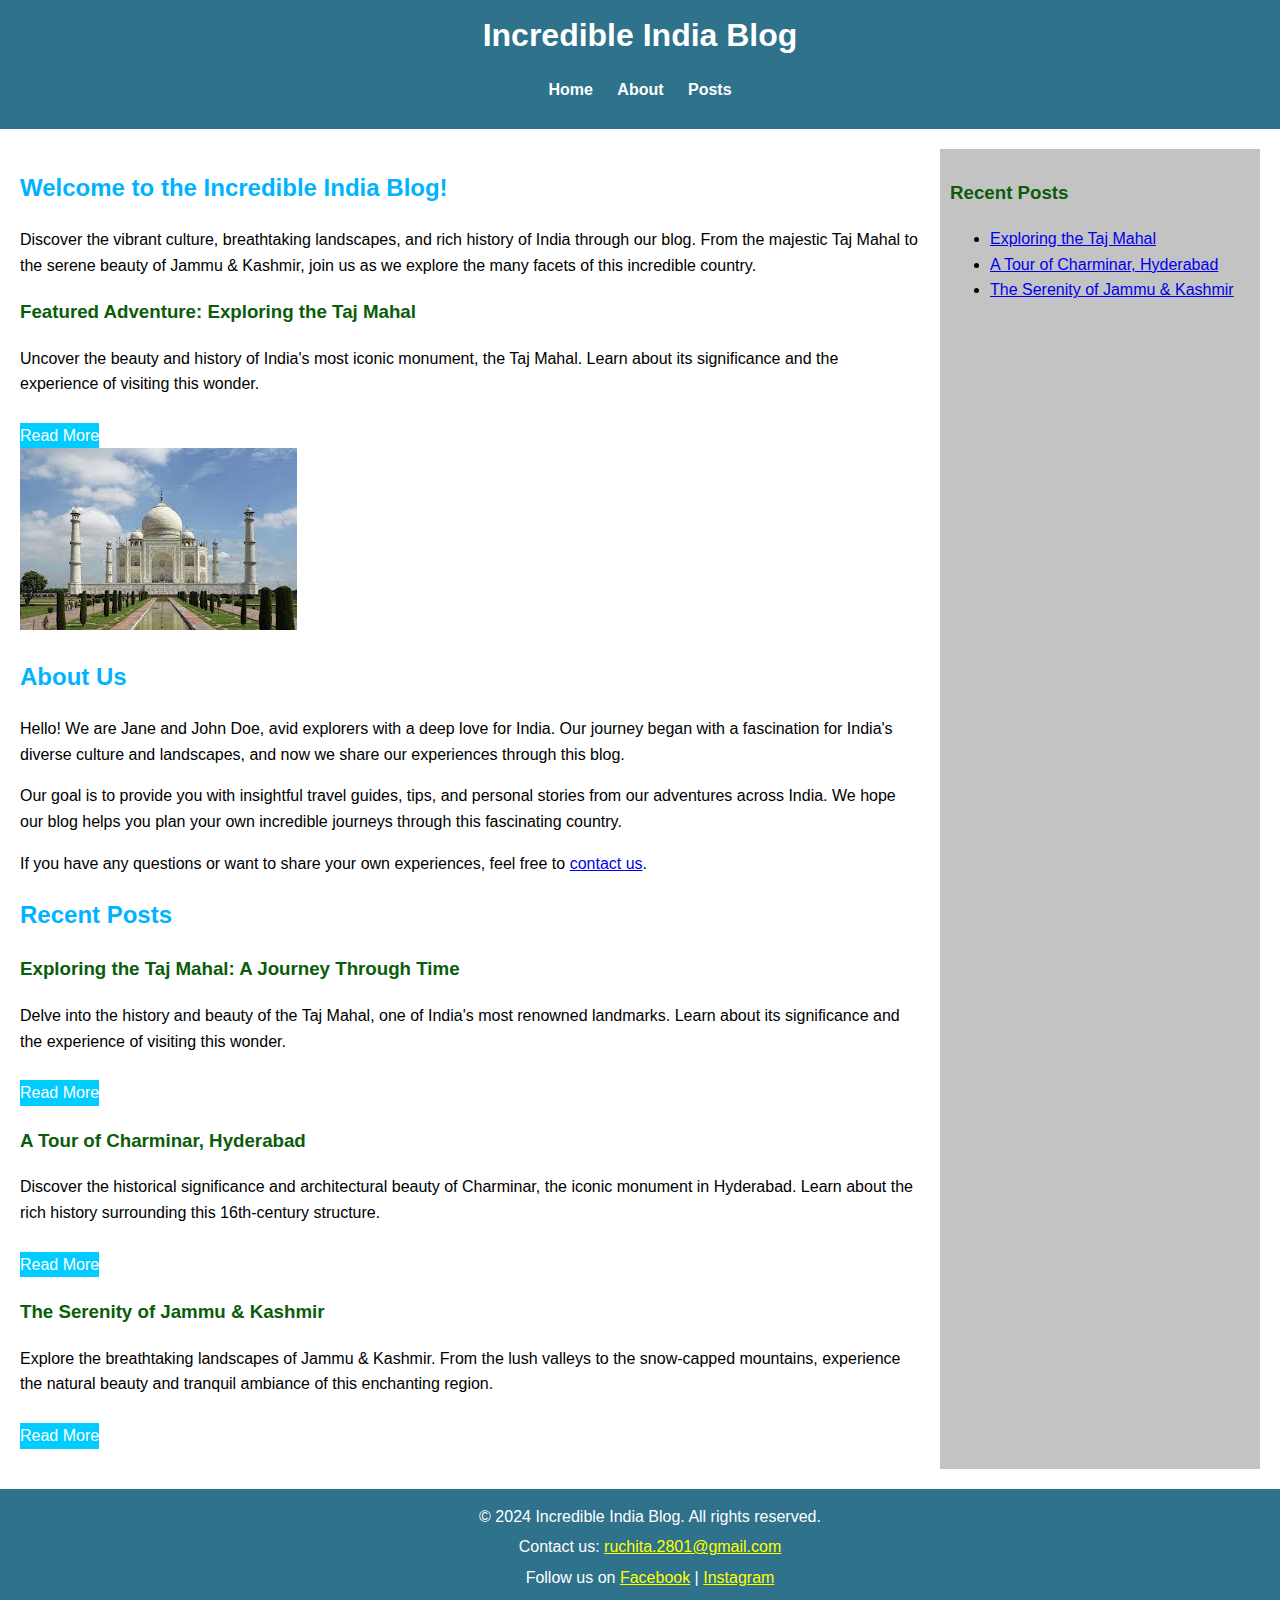
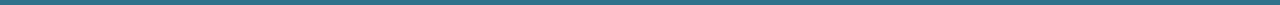
<file: index.html>
<!DOCTYPE html>
<html lang="en">
<head>
    <meta charset="UTF-8">
    <meta name="viewport" content="width=device-width, initial-scale=1.0">
    <title>Incredible India Blog</title>
    <link rel="stylesheet" href="styles.css">
</head>
<body>
    <header>
        <h1>Incredible India Blog</h1>
        <nav>
            <ul>
                <li><a href="#home">Home</a></li>
                <li><a href="#about">About</a></li>
                <li><a href="#posts">Posts</a></li>
            </ul>
        </nav>
    </header>
    <div class="container">
        <main>
            <section id="home">
                <h2>Welcome to the Incredible India Blog!</h2>
                <p>Discover the vibrant culture, breathtaking landscapes, and rich history of India through our blog. From the majestic Taj Mahal to the serene beauty of Jammu & Kashmir, join us as we explore the many facets of this incredible country.</p>
                <div class="featured-post">
                    <h3>Featured Adventure: Exploring the Taj Mahal</h3>
                    <p>Uncover the beauty and history of India's most iconic monument, the Taj Mahal. Learn about its significance and the experience of visiting this wonder.</p>
                    <a href="taj mahal.html" class="read-more">Read More</a>
                </div>
                <img src="taj mahal pic.jpg" alt="Taj Mahal">
            </section>
            <section id="about">
                <h2>About Us</h2>
                <p>Hello! We are Jane and John Doe, avid explorers with a deep love for India. Our journey began with a fascination for India's diverse culture and landscapes, and now we share our experiences through this blog.</p>
                <p>Our goal is to provide you with insightful travel guides, tips, and personal stories from our adventures across India. We hope our blog helps you plan your own incredible journeys through this fascinating country.</p>
                <p>If you have any questions or want to share your own experiences, feel free to <a href="mailto:info@incredibleindiablog.com">contact us</a>.</p>
            </section>
            <section id="posts">
                <h2>Recent Posts</h2>
                <article>
                    <h3><a href="taj mahal.html">Exploring the Taj Mahal: A Journey Through Time</a></h3>
                    <p>Delve into the history and beauty of the Taj Mahal, one of India's most renowned landmarks. Learn about its significance and the experience of visiting this wonder.</p>
                    <a href="taj mahal.html" class="read-more">Read More</a>
                </article>
                <article>
                    <h3><a href="charminar.html">A Tour of Charminar, Hyderabad</a></h3>
                    <p>Discover the historical significance and architectural beauty of Charminar, the iconic monument in Hyderabad. Learn about the rich history surrounding this 16th-century structure.</p>
                    <a href="charminar.html" class="read-more">Read More</a>
                </article>
                <article>
                    <h3><a href="jammu kashmir.html">The Serenity of Jammu & Kashmir</a></h3>
                    <p>Explore the breathtaking landscapes of Jammu & Kashmir. From the lush valleys to the snow-capped mountains, experience the natural beauty and tranquil ambiance of this enchanting region.</p>
                    <a href="jammu kashmir.html" class="read-more">Read More</a>
                </article>
            </section>
        </main>
        <aside>
            <h3>Recent Posts</h3>
            <ul>
                <li><a href="taj mahal.html">Exploring the Taj Mahal</a></li>
                <li><a href="charminar.html">A Tour of Charminar, Hyderabad</a></li>
                <li><a href="jammu kashmir.html">The Serenity of Jammu & Kashmir</a></li>
            </ul>
        </aside>
    </div>
    <footer>
        <p>&copy; 2024 Incredible India Blog. All rights reserved.</p>
        <p>Contact us: <a href="mailto:ruchita.2801@gmail.com">ruchita.2801@gmail.com</a></p>
        <p>Follow us on <a href="#">Facebook</a> | <a href="#">Instagram</a></p>
    </footer>
</body>
</html>
</file>
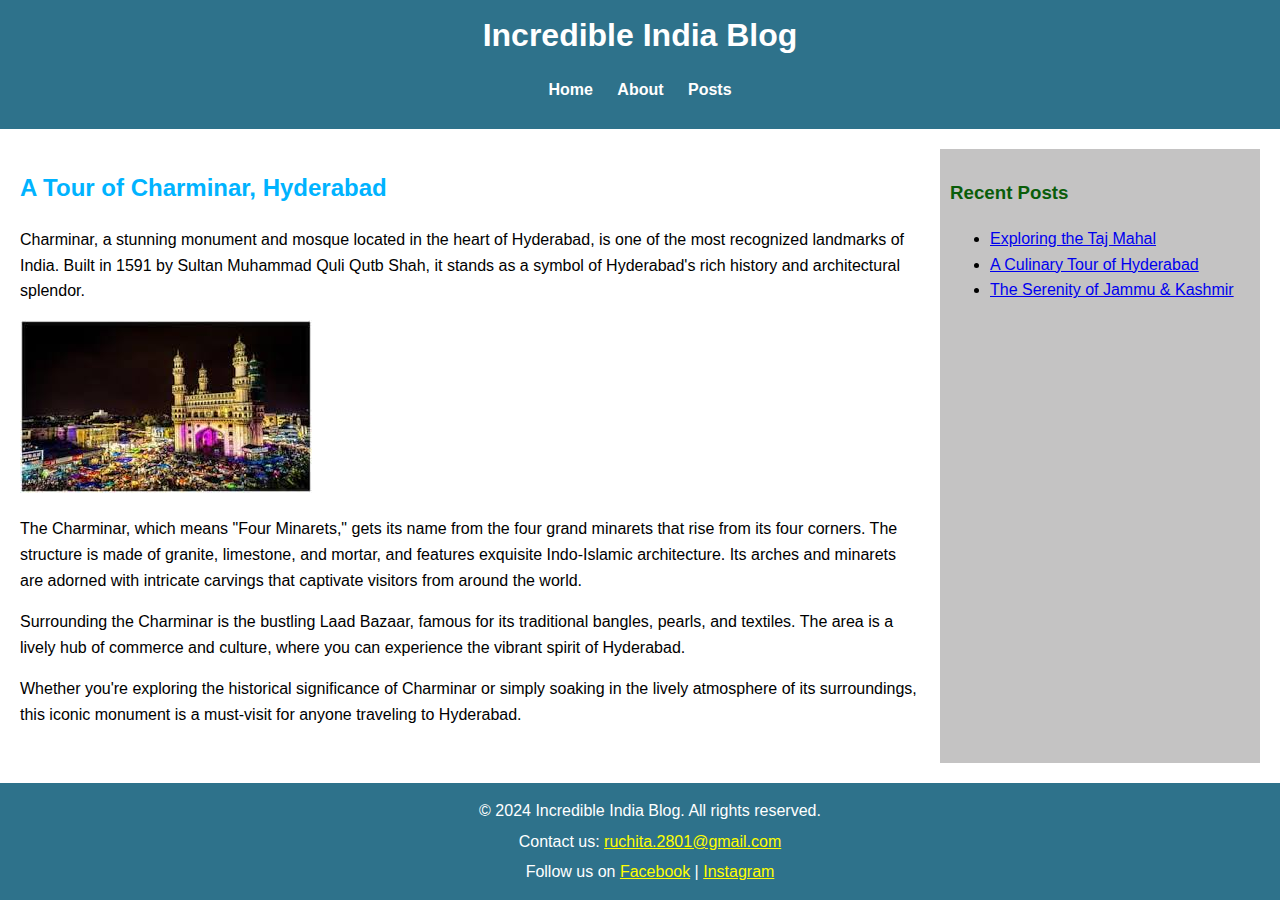
<file: charminar.html>
<!DOCTYPE html>
<html lang="en">
<head>
    <meta charset="UTF-8">
    <meta name="viewport" content="width=device-width, initial-scale=1.0">
    <title>A Tour of Charminar, Hyderabad</title>
    <link rel="stylesheet" href="styles.css">
</head>
<body>
    <header>
        <h1>Incredible India Blog</h1>
        <nav>
            <ul>
                <li><a href="index.html#home">Home</a></li>
                <li><a href="index.html#about">About</a></li>
                <li><a href="index.html#posts">Posts</a></li>
            </ul>
        </nav>
    </header>
    <div class="container">
        <main>
            <article>
                <h2>A Tour of Charminar, Hyderabad</h2>
                <p>Charminar, a stunning monument and mosque located in the heart of Hyderabad, is one of the most recognized landmarks of India. Built in 1591 by Sultan Muhammad Quli Qutb Shah, it stands as a symbol of Hyderabad's rich history and architectural splendor.</p>
                <img src="charminar pic.jpg" alt="Charminar, Hyderabad">
                <p>The Charminar, which means "Four Minarets," gets its name from the four grand minarets that rise from its four corners. The structure is made of granite, limestone, and mortar, and features exquisite Indo-Islamic architecture. Its arches and minarets are adorned with intricate carvings that captivate visitors from around the world.</p>
                <p>Surrounding the Charminar is the bustling Laad Bazaar, famous for its traditional bangles, pearls, and textiles. The area is a lively hub of commerce and culture, where you can experience the vibrant spirit of Hyderabad.</p>
                <p>Whether you're exploring the historical significance of Charminar or simply soaking in the lively atmosphere of its surroundings, this iconic monument is a must-visit for anyone traveling to Hyderabad.</p>
            </article>
        </main>
        <aside>
            <h3>Recent Posts</h3>
            <ul>
                <li><a href="taj mahal.html">Exploring the Taj Mahal</a></li>
                <li><a href="charminar.html">A Culinary Tour of Hyderabad</a></li>
                <li><a href="jammu kashmir.html">The Serenity of Jammu & Kashmir</a></li>
            </ul>
        </aside>
    </div>
    <footer>
        <p>&copy; 2024 Incredible India Blog. All rights reserved.</p>
        <p>Contact us: <a href="mailto:ruchita.2801@gmail.com">ruchita.2801@gmail.com</a></p>
        <p>Follow us on <a href="#">Facebook</a> | <a href="#">Instagram</a></p>
    </footer>
</body>
</html>
</file>
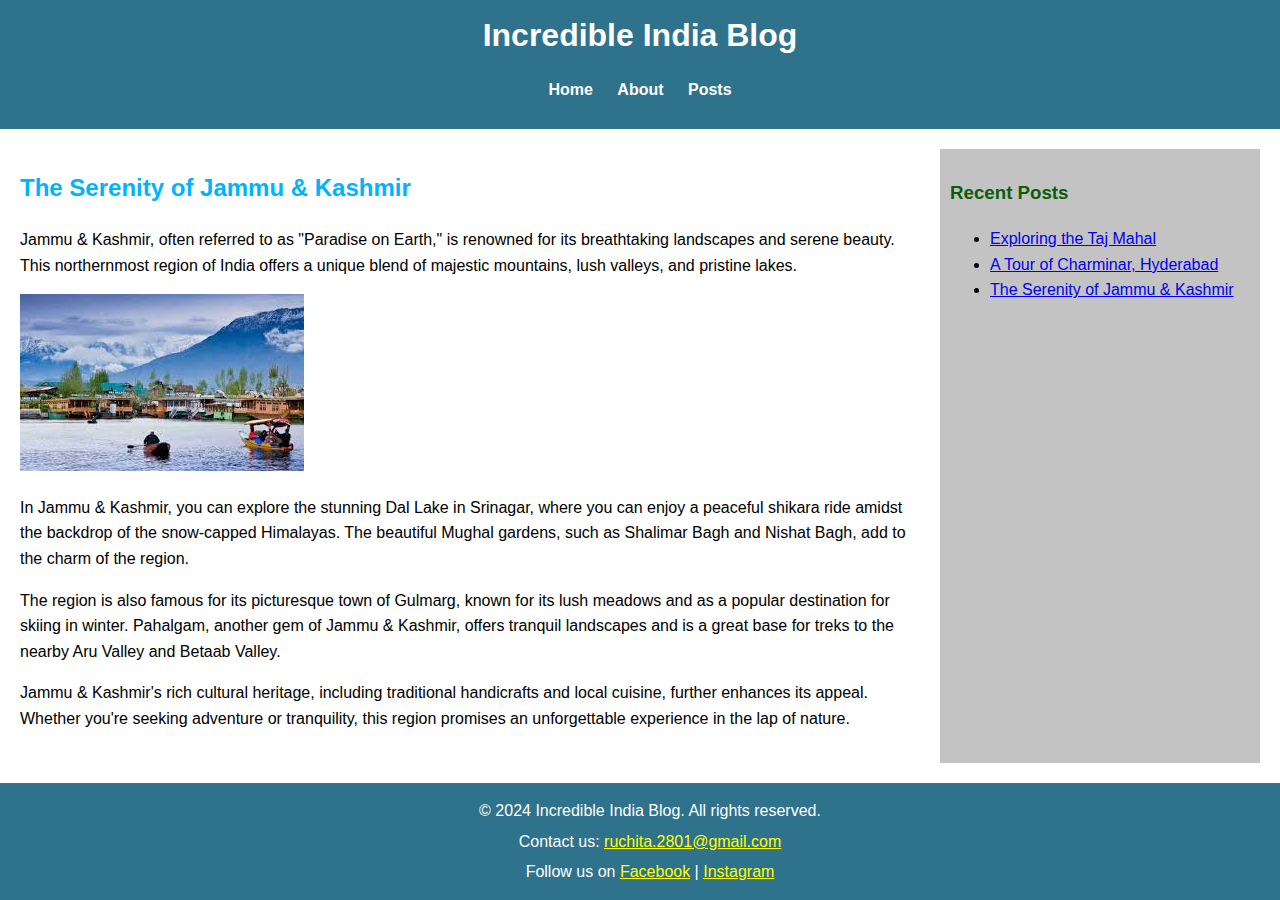
<file: jammu kashmir.html>
<!DOCTYPE html>
<html lang="en">
<head>
    <meta charset="UTF-8">
    <meta name="viewport" content="width=device-width, initial-scale=1.0">
    <title>The Serenity of Jammu & Kashmir</title>
    <link rel="stylesheet" href="styles.css">
</head>
<body>
    <header>
        <h1>Incredible India Blog</h1>
        <nav>
            <ul>
                <li><a href="index.html#home">Home</a></li>
                <li><a href="index.html#about">About</a></li>
                <li><a href="index.html#posts">Posts</a></li>
            </ul>
        </nav>
    </header>
    <div class="container">
        <main>
            <article>
                <h2>The Serenity of Jammu & Kashmir</h2>
                <p>Jammu & Kashmir, often referred to as "Paradise on Earth," is renowned for its breathtaking landscapes and serene beauty. This northernmost region of India offers a unique blend of majestic mountains, lush valleys, and pristine lakes.</p>
                <img src="jammu kashmir pic.jpg" alt="Jammu & Kashmir">
                <p>In Jammu & Kashmir, you can explore the stunning Dal Lake in Srinagar, where you can enjoy a peaceful shikara ride amidst the backdrop of the snow-capped Himalayas. The beautiful Mughal gardens, such as Shalimar Bagh and Nishat Bagh, add to the charm of the region.</p>
                <p>The region is also famous for its picturesque town of Gulmarg, known for its lush meadows and as a popular destination for skiing in winter. Pahalgam, another gem of Jammu & Kashmir, offers tranquil landscapes and is a great base for treks to the nearby Aru Valley and Betaab Valley.</p>
                <p>Jammu & Kashmir's rich cultural heritage, including traditional handicrafts and local cuisine, further enhances its appeal. Whether you're seeking adventure or tranquility, this region promises an unforgettable experience in the lap of nature.</p>
            </article>
        </main>
        <aside>
            <h3>Recent Posts</h3>
            <ul>
                <li><a href="taj mahal.html">Exploring the Taj Mahal</a></li>
                <li><a href="charminar.html">A Tour of Charminar, Hyderabad</a></li>
                <li><a href="jammu kashmir.html">The Serenity of Jammu & Kashmir</a></li>
            </ul>
        </aside>
    </div>
    <footer>
        <p>&copy; 2024 Incredible India Blog. All rights reserved.</p>
        <p>Contact us: <a href="mailto:ruchita.2801@gmail.com">ruchita.2801@gmail.com</a></p>
        <p>Follow us on <a href="#">Facebook</a> | <a href="#">Instagram</a></p>
    </footer>
</body>
</html>
</file>
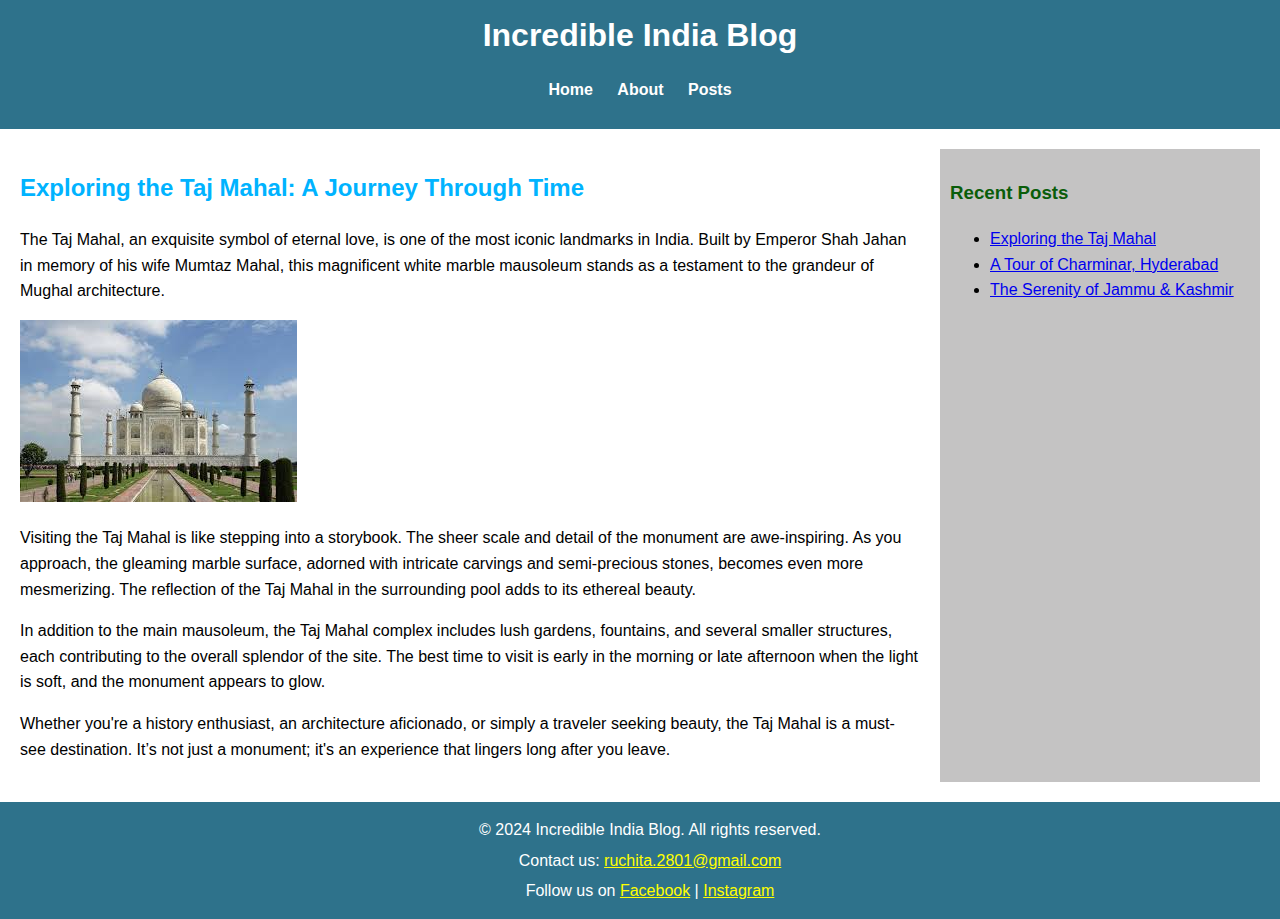
<file: taj mahal.html>
<!DOCTYPE html>
<html lang="en">
<head>
    <meta charset="UTF-8">
    <meta name="viewport" content="width=device-width, initial-scale=1.0">
    <title>Exploring the Taj Mahal</title>
    <link rel="stylesheet" href="styles.css">
</head>
<body>
    <header>
        <h1>Incredible India Blog</h1>
        <nav>
            <ul>
                <li><a href="index.html#home">Home</a></li>
                <li><a href="index.html#about">About</a></li>
                <li><a href="index.html#posts">Posts</a></li>
            </ul>
        </nav>
    </header>
    <div class="container">
        <main>
            <article>
                <h2>Exploring the Taj Mahal: A Journey Through Time</h2>
                <p>The Taj Mahal, an exquisite symbol of eternal love, is one of the most iconic landmarks in India. Built by Emperor Shah Jahan in memory of his wife Mumtaz Mahal, this magnificent white marble mausoleum stands as a testament to the grandeur of Mughal architecture.</p>
                <img src="taj mahal pic.jpg" alt="Taj Mahal">
                <p>Visiting the Taj Mahal is like stepping into a storybook. The sheer scale and detail of the monument are awe-inspiring. As you approach, the gleaming marble surface, adorned with intricate carvings and semi-precious stones, becomes even more mesmerizing. The reflection of the Taj Mahal in the surrounding pool adds to its ethereal beauty.</p>
                <p>In addition to the main mausoleum, the Taj Mahal complex includes lush gardens, fountains, and several smaller structures, each contributing to the overall splendor of the site. The best time to visit is early in the morning or late afternoon when the light is soft, and the monument appears to glow.</p>
                <p>Whether you're a history enthusiast, an architecture aficionado, or simply a traveler seeking beauty, the Taj Mahal is a must-see destination. It’s not just a monument; it's an experience that lingers long after you leave.</p>
            </article>
        </main>
        <aside>
            <h3>Recent Posts</h3>
            <ul>
                <li><a href="taj mahal.html">Exploring the Taj Mahal</a></li>
                <li><a href="charminar.html">A Tour of Charminar, Hyderabad</a></li>
                <li><a href="jammu kashmir.html">The Serenity of Jammu & Kashmir</a></li>
            </ul>
        </aside>
    </div>
    <footer>
        <p>&copy; 2024 Incredible India Blog. All rights reserved.</p>
        <p>Contact us: <a href="mailto:ruchita.2801@gmail.com">ruchita.2801@gmail.com</a></p>
        <p>Follow us on <a href="#">Facebook</a> | <a href="#">Instagram</a></p>
    </footer>
</body>
</html>
</file>
<file: styles.css>
/* General styling */
body {
    font-family: Arial;
    line-height: 1.6;
    margin: 0;
    padding: 0;
    display: flex;
    flex-direction: column;
    min-height: 100vh; 
}

header {
    background-color: rgb(46, 114, 139); 
    color: white; 
    padding: 10px ;
    text-align: center;
}

header h1 {
    margin: 0;
}

nav ul {
    list-style: none;
    padding: 0;
}

nav ul li {
    display: inline;
    margin: 0 10px;
}

nav ul li a {
    text-decoration: none;
    color: white; 
    font-weight: bold;
}

nav ul li a:hover {
    text-decoration: underline;
}

.container {
    display: flex;
    justify-content: space-between;
    margin: 20px;
    flex: 1; 
}

main {
    flex: 3;
    margin-right: 20px;
}

aside {
    flex: 1;
    background: rgb(196, 195, 195);
    padding: 10px;
}

article {
    margin-bottom: 20px;
}


h2 {
    color: rgb(0, 179, 255); 
}

h3 {
    color: rgb(10, 93, 10) 
}

h3 a {
    text-decoration: none;
    color: rgb(10, 93, 10) 
}

h3 a:hover {
    text-decoration: underline;
}


a.read-more {
    display: inline-block;
    padding: 8px 16;
    margin-top: 10px;
    text-decoration: none;
    color: white;
    background-color: rgb(0, 204, 255);   
}

a.read-more:hover {
    background-color: rgb(0, 26, 255);   
}

footer {
    background-color: rgb(46, 114, 139); 
    color: white;
    text-align: center;
    padding: 10px;
    position: relative; 
    bottom: 0;
    width: 100%;
}

footer p {
    margin: 5px 0;
}

footer a {
    color:yellow;
}

footer a:hover {
    text-decoration: underline;
}
</file>
